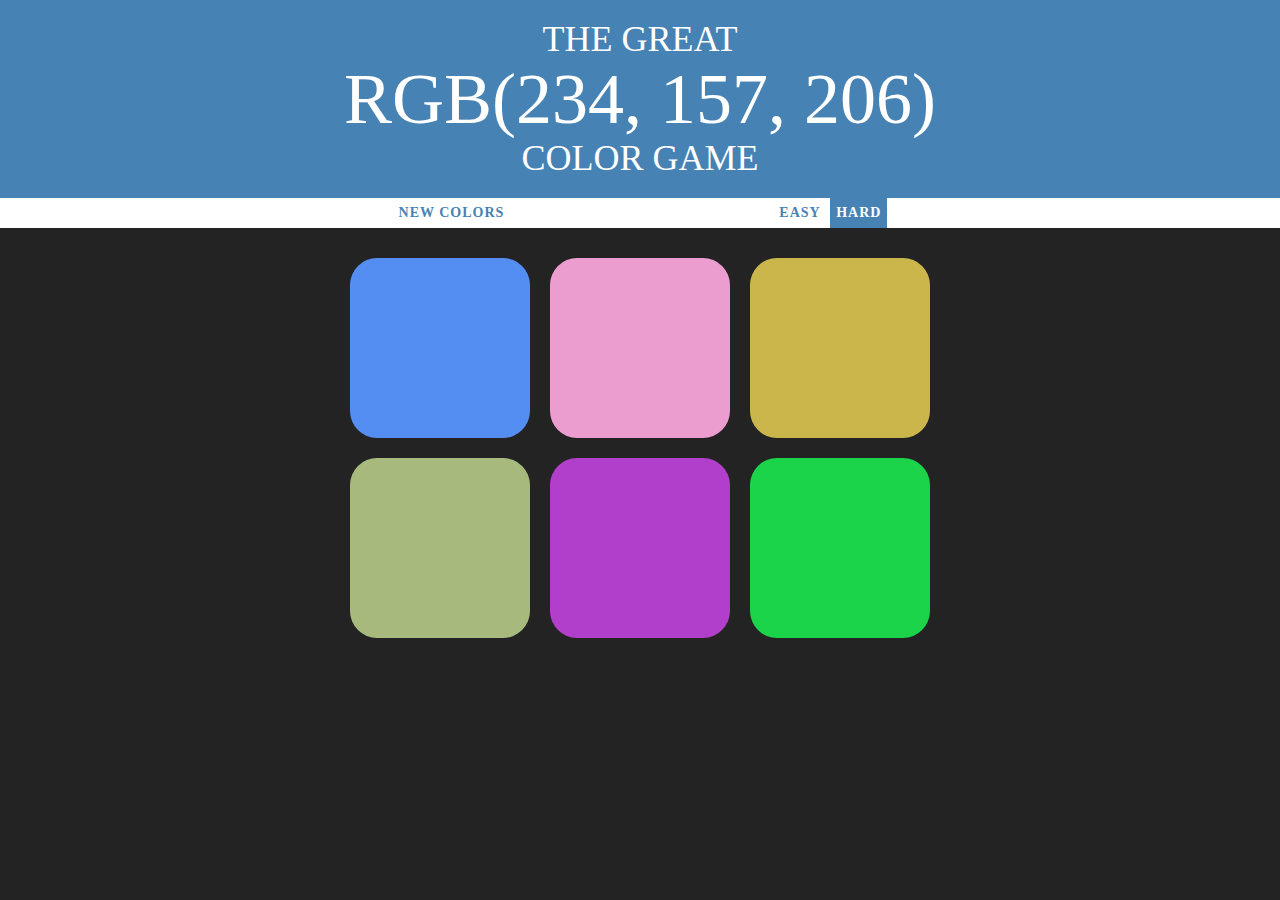
<file: docs/index.html>
<!DOCTYPE html>
<html>

<head>
    <title>Color Game</title>
    <meta charset="utf-8">
    <meta name="viewport" content="width=device-width, initial-scale=1">
    <link rel="stylesheet" href="https://maxcdn.bootstrapcdn.com/bootstrap/3.3.7/css/bootstrap.min.css">
    <script src="https://ajax.googleapis.com/ajax/libs/jquery/3.2.1/jquery.min.js"></script>
    <script src="https://maxcdn.bootstrapcdn.com/bootstrap/3.3.7/js/bootstrap.min.js"></script>
    <link rel="stylesheet" href="colorGame.css">

</head>

<body>
    <h1>
        The Great
        <br>
        <span id="colorDisplay">RGB</span>
        <br> Color Game
    </h1>
    <div id="stripe">
        <button id="reset">New Colors</button>
        <span id="message"></span>
        <button class="mode">Easy</button>
        <button class="mode selected" class="selected">Hard</button>
    </div>
    <div id="container">
        <div class="square"></div>
        <div class="square"></div>
        <div class="square"></div>
        <div class="square"></div>
        <div class="square"></div>
        <div class="square"></div>
    </div>
    <script src="colorGame.js"></script>
</body>

</html>
</file>
<file: docs/colorGame.css>
body {
    background-color: #232323;
    margin: 0;
    font-family: "Montserrat", "Avenir";
}

#message {
    display: inline-block;
    width: 20%;
}

button {
    border: none;
    background: none;
    text-transform: uppercase;
    height: 100%;
    font-weight: 700;
    color: steelblue;
    letter-spacing: 1px;
    font-size: inherit;
    transition: all 0.3s;
    -webkit-transition: all 0.3s;
    -moz-transition: all 0.3s;
    outline: none;
}

button:hover {
    color: white;
    background: steelblue;
}

.square {
    width: 30%;
    background: purple;
    padding-bottom: 30%;
    float: left;
    margin: 1.66%;
    border-radius: 15%;
    transition: all 0.6s;
    -webkit-transition: all 0.6s;
    -moz-transition: all 0.6s;
}

#container {
    max-width: 600px;
    margin: 20px auto;
}

h1 {
    text-align: center;
    color: white;
    line-height: 1.1;
    background: steelblue;
    margin: 0;
    font-weight: normal;
    text-transform: uppercase;
    padding: 20px 0;
}

.selected {
    color: white;
    background: steelblue;
}

#colorDisplay {
    font-size: 200%;
}

#stripe {
    background-color: white;
    height: 30px;
    text-align: center;
    color: black;
}
</file>
